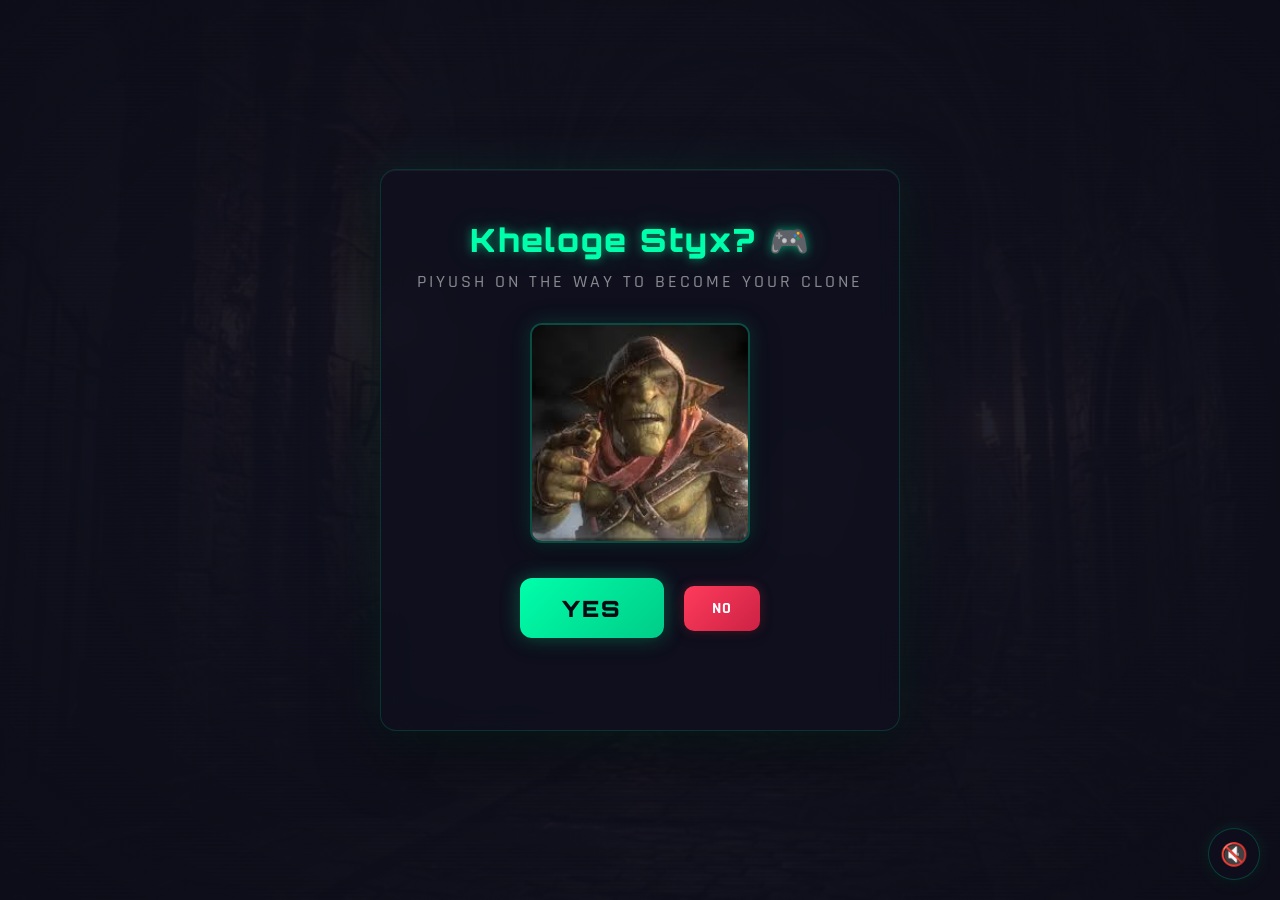
<file: index.html>
<!DOCTYPE html>
<html lang="en">
<head>
    <meta charset="UTF-8" />
    <meta name="viewport" content="width=device-width, initial-scale=1.0" />
    <title>Piyush's Proposal 🎮</title>
    <link rel="stylesheet" href="style.css" />
</head>
<body>
    <!-- Styx game background image (dimmed) -->
    <div class="game-bg"></div>
    <div class="dark-overlay"></div>
    <div class="scanline"></div>

    <div class="container">
        <h1>Kheloge Styx? 🎮</h1>
        <p class="subtitle">Piyush on the way to become your clone</p>

        <div class="image-container">
            <img id="main-image"
                 src="styx-character.jpg"
                 alt="Styx goblin"
                 loading="eager"
                 fetchpriority="high" />
        </div>

        <div class="buttons">
            <button id="yes-btn" onclick="handleYesClick()">Yes</button>
            <button id="no-btn" onclick="handleNoClick()">No</button>
        </div>

        <div id="tease-toast"></div>
    </div>

    <!-- BGM -->
    <audio id="bg-music" loop>
        <source src="styx-theme.mp3" type="audio/mpeg" />
    </audio>

    <button id="music-toggle" onclick="toggleMusic()">🔇</button>

    <script>
        const music = document.getElementById('bg-music');
        let musicPlaying = false;
        music.volume = 0.4;

        // Start music instantly on first user interaction
        const startMusic = () => {
            music.currentTime = 4;
            music.play();
            musicPlaying = true;
            document.getElementById('music-toggle').textContent = '🔊';
            ['click','touchstart','keydown'].forEach(e =>
                document.removeEventListener(e, startMusic));
        };
        ['click','touchstart','keydown'].forEach(e =>
            document.addEventListener(e, startMusic, { once: true }));

        // Loop back to 4s instead of beginning
        music.addEventListener('timeupdate', () => {
            if (music.currentTime < 4) music.currentTime = 4;
        });

        function toggleMusic() {
            if (musicPlaying) {
                music.pause();
                musicPlaying = false;
                document.getElementById('music-toggle').textContent = '🔇';
            } else {
                music.muted = false;
                music.play();
                musicPlaying = true;
                document.getElementById('music-toggle').textContent = '🔊';
            }
        }

        // Smooth fade-out before navigating to yes page
        function fadeOutMusic(callback) {
            let vol = music.volume;
            const fade = setInterval(() => {
                vol -= 0.05;
                if (vol <= 0) {
                    clearInterval(fade);
                    music.pause();
                    callback();
                } else {
                    music.volume = vol;
                }
            }, 50); // ~1 second fade
        }
    </script>
    <script src="script.js"></script>
</body>
</html>
</file>
<file: style.css>
@import url('https://fonts.googleapis.com/css2?family=Orbitron:wght@400;700;900&family=Rajdhani:wght@400;500;600;700&display=swap');

* {
    margin: 0;
    padding: 0;
    box-sizing: border-box;
}

body {
    font-family: 'Rajdhani', sans-serif;
    min-height: 100vh;
    display: flex;
    justify-content: center;
    align-items: center;
    overflow: hidden;
    background-color: #1a1a2e;
    position: relative;
}

/* Styx game background image — dimmed so content stays readable */
.game-bg {
    position: fixed;
    top: 0; left: 0; right: 0; bottom: 0;
    z-index: 0;
    background-image: url('styx-background.png');
    background-size: cover;
    background-position: center;
    background-repeat: no-repeat;
    opacity: 0.18;
    filter: brightness(0.7);
    pointer-events: none;
}

/* Dark overlay on top of background for extra readability */
.dark-overlay {
    position: fixed;
    top: 0; left: 0; right: 0; bottom: 0;
    z-index: 0;
    background: radial-gradient(ellipse at center,
        rgba(10, 10, 20, 0.3) 0%,
        rgba(10, 10, 20, 0.7) 100%);
    pointer-events: none;
}

/* Subtle animated scanline effect */
.scanline {
    position: fixed;
    top: 0; left: 0; right: 0; bottom: 0;
    z-index: 0;
    pointer-events: none;
    background: repeating-linear-gradient(
        0deg,
        transparent,
        transparent 2px,
        rgba(0, 0, 0, 0.06) 2px,
        rgba(0, 0, 0, 0.06) 4px
    );
}

/* Main container */
.container {
    position: relative;
    z-index: 1;
    text-align: center;
    padding: 50px 30px;
    background: rgba(15, 15, 30, 0.75);
    border: 1px solid rgba(0, 255, 170, 0.15);
    border-radius: 16px;
    backdrop-filter: blur(12px);
    box-shadow:
        0 0 40px rgba(0, 255, 170, 0.08),
        0 20px 60px rgba(0, 0, 0, 0.5),
        inset 0 1px 0 rgba(255, 255, 255, 0.05);
    max-width: 520px;
    width: 90%;
}

/* Title */
h1 {
    font-family: 'Orbitron', sans-serif;
    font-size: 2rem;
    font-weight: 900;
    color: #00ffaa;
    margin-bottom: 10px;
    text-shadow:
        0 0 10px rgba(0, 255, 170, 0.5),
        0 0 30px rgba(0, 255, 170, 0.2);
    letter-spacing: 2px;
    line-height: 1.3;
}

/* Subtitle / tagline */
.subtitle {
    font-size: 1.1rem;
    color: rgba(255, 255, 255, 0.5);
    font-weight: 500;
    margin-bottom: 30px;
    letter-spacing: 3px;
    text-transform: uppercase;
}

/* Static image area */
.image-container {
    margin: 25px auto;
    display: flex;
    justify-content: center;
}

#main-image {
    width: 220px;
    height: 220px;
    object-fit: cover;
    border-radius: 12px;
    border: 2px solid rgba(0, 255, 170, 0.25);
    box-shadow:
        0 0 20px rgba(0, 255, 170, 0.15),
        0 8px 30px rgba(0, 0, 0, 0.4);
    transition: opacity 0.4s ease, transform 0.3s ease;
}

#main-image:hover {
    transform: scale(1.03);
}

/* Buttons */
.buttons {
    display: flex;
    gap: 20px;
    justify-content: center;
    align-items: center;
    margin-top: 35px;
    flex-wrap: wrap;
}

#yes-btn {
    background: linear-gradient(135deg, #00ffaa, #00cc88);
    color: #0a0a14;
    border: none;
    border-radius: 12px;
    font-size: 1.4rem;
    font-weight: 900;
    font-family: 'Orbitron', sans-serif;
    padding: 16px 42px;
    cursor: pointer;
    transition: transform 0.15s, box-shadow 0.15s;
    box-shadow:
        0 0 20px rgba(0, 255, 170, 0.3),
        0 6px 20px rgba(0, 0, 0, 0.3);
    letter-spacing: 2px;
    text-transform: uppercase;
}

#yes-btn:hover {
    transform: scale(1.06) translateY(-2px);
    box-shadow:
        0 0 30px rgba(0, 255, 170, 0.5),
        0 10px 28px rgba(0, 0, 0, 0.4);
}

#yes-btn:active {
    transform: scale(0.98);
}

#no-btn {
    background: linear-gradient(135deg, #ff3b5c, #cc2244);
    color: white;
    border: none;
    border-radius: 10px;
    font-size: 1rem;
    font-weight: 700;
    font-family: 'Rajdhani', sans-serif;
    padding: 12px 28px;
    cursor: pointer;
    transition: background 0.2s, left 0.25s ease, top 0.25s ease, box-shadow 0.2s;
    box-shadow:
        0 0 12px rgba(255, 59, 92, 0.25),
        0 4px 14px rgba(0, 0, 0, 0.3);
    letter-spacing: 1px;
    text-transform: uppercase;
}

#no-btn:hover {
    background: linear-gradient(135deg, #cc2244, #992233);
    box-shadow:
        0 0 20px rgba(255, 59, 92, 0.4),
        0 6px 20px rgba(0, 0, 0, 0.4);
}

/* Toast message */
#tease-toast {
    margin-top: 18px;
    font-size: 1rem;
    color: #00ffaa;
    font-weight: 600;
    font-style: italic;
    opacity: 0;
    transform: translateY(6px);
    transition: opacity 0.3s ease, transform 0.3s ease;
    min-height: 1.5rem;
    text-shadow: 0 0 8px rgba(0, 255, 170, 0.3);
}

#tease-toast.show {
    opacity: 1;
    transform: translateY(0);
}

/* Music toggle button */
#music-toggle {
    position: fixed;
    bottom: 20px;
    right: 20px;
    background: rgba(15, 15, 30, 0.85);
    border: 1px solid rgba(0, 255, 170, 0.2);
    border-radius: 50%;
    width: 52px;
    height: 52px;
    font-size: 1.4rem;
    cursor: pointer;
    backdrop-filter: blur(10px);
    box-shadow:
        0 0 15px rgba(0, 255, 170, 0.1),
        0 4px 12px rgba(0, 0, 0, 0.3);
    transition: transform 0.2s, box-shadow 0.2s;
    z-index: 100;
    color: #00ffaa;
}

#music-toggle:hover {
    transform: scale(1.1);
    box-shadow:
        0 0 25px rgba(0, 255, 170, 0.2),
        0 6px 18px rgba(0, 0, 0, 0.4);
}

/* ============ YES PAGE ============ */

.yes-container {
    max-width: 600px;
}

.yes-container h1.yes-title {
    font-size: 2.4rem;
    animation: glowPulse 2s ease-in-out infinite alternate;
}

@keyframes glowPulse {
    from {
        text-shadow:
            0 0 10px rgba(0, 255, 170, 0.5),
            0 0 30px rgba(0, 255, 170, 0.2);
    }
    to {
        text-shadow:
            0 0 20px rgba(0, 255, 170, 0.8),
            0 0 50px rgba(0, 255, 170, 0.4),
            0 0 80px rgba(0, 255, 170, 0.15);
    }
}

.yes-message {
    font-size: 1.3rem;
    color: #00ffaa;
    font-weight: 600;
    margin-top: 24px;
    animation: fadeSlideIn 1s ease 0.5s both;
    text-shadow: 0 0 10px rgba(0, 255, 170, 0.3);
}

@keyframes fadeSlideIn {
    from { opacity: 0; transform: translateY(15px); }
    to { opacity: 1; transform: translateY(0); }
}

.yes-container #main-image {
    width: 280px;
    height: 280px;
}

/* Video container */
.video-container {
    margin: 25px auto;
    display: flex;
    justify-content: center;
}

/* Particle canvas on yes page */
#particle-canvas {
    position: fixed;
    top: 0;
    left: 0;
    width: 100%;
    height: 100%;
    pointer-events: none;
    z-index: 50;
}

/* Responsive */
@media (max-width: 500px) {
    h1 {
        font-size: 1.5rem;
    }

    .container {
        padding: 35px 20px;
    }

    #main-image {
        width: 170px;
        height: 170px;
    }

    #yes-btn {
        font-size: 1.1rem;
        padding: 14px 32px;
    }

    .yes-container h1.yes-title {
        font-size: 1.8rem;
    }
}
</file>
